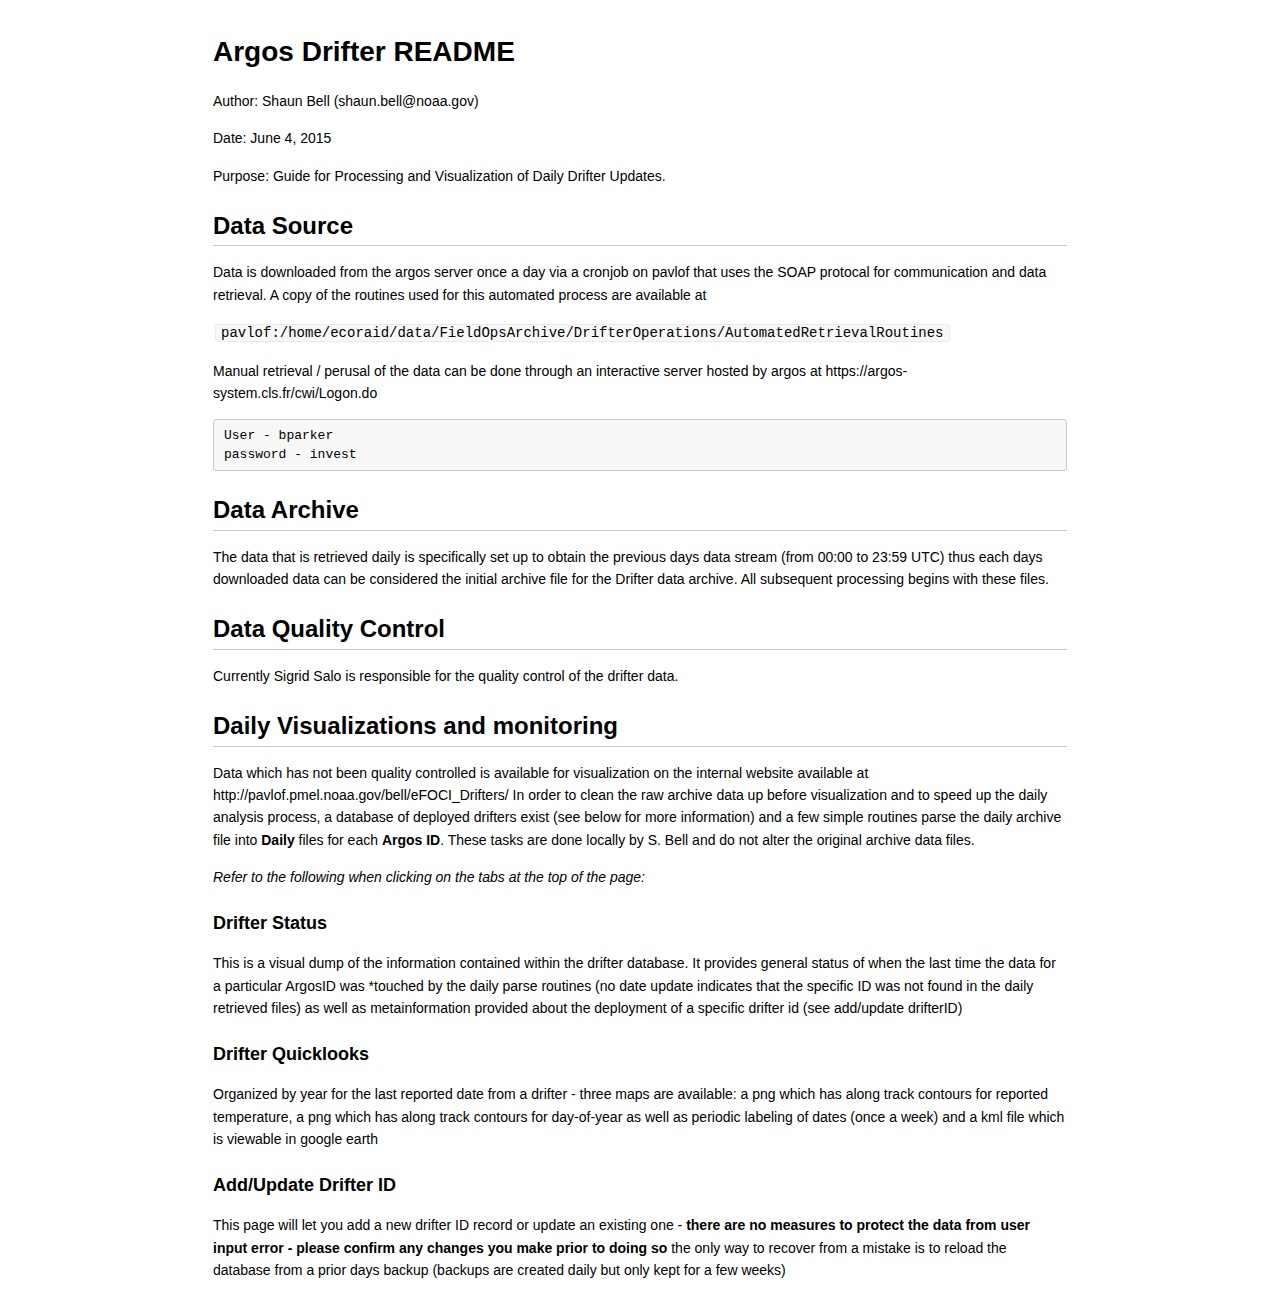
<file: eFOCI_Drifters/ArgosDrifter_README.html>
<!DOCTYPE html><html>

<head>
<meta charset="utf-8">
<title>ArgosDrifter_README</title>
<style type="text/css">
body {
  font-family: Helvetica, arial, sans-serif;
  font-size: 14px;
  line-height: 1.6;
  padding-top: 10px;
  padding-bottom: 10px;
  background-color: white;
  padding: 30px; }

body > *:first-child {
  margin-top: 0 !important; }
body > *:last-child {
  margin-bottom: 0 !important; }

a {
  color: #4183C4; }
a.absent {
  color: #cc0000; }
a.anchor {
  display: block;
  padding-left: 30px;
  margin-left: -30px;
  cursor: pointer;
  position: absolute;
  top: 0;
  left: 0;
  bottom: 0; }

h1, h2, h3, h4, h5, h6 {
  margin: 20px 0 10px;
  padding: 0;
  font-weight: bold;
  -webkit-font-smoothing: antialiased;
  cursor: text;
  position: relative; }

h1:hover a.anchor, h2:hover a.anchor, h3:hover a.anchor, h4:hover a.anchor, h5:hover a.anchor, h6:hover a.anchor {
  background: url([data-uri]) no-repeat 10px center;
  text-decoration: none; }

h1 tt, h1 code {
  font-size: inherit; }

h2 tt, h2 code {
  font-size: inherit; }

h3 tt, h3 code {
  font-size: inherit; }

h4 tt, h4 code {
  font-size: inherit; }

h5 tt, h5 code {
  font-size: inherit; }

h6 tt, h6 code {
  font-size: inherit; }

h1 {
  font-size: 28px;
  color: black; }

h2 {
  font-size: 24px;
  border-bottom: 1px solid #cccccc;
  color: black; }

h3 {
  font-size: 18px; }

h4 {
  font-size: 16px; }

h5 {
  font-size: 14px; }

h6 {
  color: #777777;
  font-size: 14px; }

p, blockquote, ul, ol, dl, li, table, pre {
  margin: 15px 0; }

hr {
  background: transparent url([data-uri]) repeat-x 0 0;
  border: 0 none;
  color: #cccccc;
  height: 4px;
  padding: 0;
}

body > h2:first-child {
  margin-top: 0;
  padding-top: 0; }
body > h1:first-child {
  margin-top: 0;
  padding-top: 0; }
  body > h1:first-child + h2 {
    margin-top: 0;
    padding-top: 0; }
body > h3:first-child, body > h4:first-child, body > h5:first-child, body > h6:first-child {
  margin-top: 0;
  padding-top: 0; }

a:first-child h1, a:first-child h2, a:first-child h3, a:first-child h4, a:first-child h5, a:first-child h6 {
  margin-top: 0;
  padding-top: 0; }

h1 p, h2 p, h3 p, h4 p, h5 p, h6 p {
  margin-top: 0; }

li p.first {
  display: inline-block; }
li {
  margin: 0; }
ul, ol {
  padding-left: 30px; }

ul :first-child, ol :first-child {
  margin-top: 0; }

dl {
  padding: 0; }
  dl dt {
    font-size: 14px;
    font-weight: bold;
    font-style: italic;
    padding: 0;
    margin: 15px 0 5px; }
    dl dt:first-child {
      padding: 0; }
    dl dt > :first-child {
      margin-top: 0; }
    dl dt > :last-child {
      margin-bottom: 0; }
  dl dd {
    margin: 0 0 15px;
    padding: 0 15px; }
    dl dd > :first-child {
      margin-top: 0; }
    dl dd > :last-child {
      margin-bottom: 0; }

blockquote {
  border-left: 4px solid #dddddd;
  padding: 0 15px;
  color: #777777; }
  blockquote > :first-child {
    margin-top: 0; }
  blockquote > :last-child {
    margin-bottom: 0; }

table {
  padding: 0;border-collapse: collapse; }
  table tr {
    border-top: 1px solid #cccccc;
    background-color: white;
    margin: 0;
    padding: 0; }
    table tr:nth-child(2n) {
      background-color: #f8f8f8; }
    table tr th {
      font-weight: bold;
      border: 1px solid #cccccc;
      margin: 0;
      padding: 6px 13px; }
    table tr td {
      border: 1px solid #cccccc;
      margin: 0;
      padding: 6px 13px; }
    table tr th :first-child, table tr td :first-child {
      margin-top: 0; }
    table tr th :last-child, table tr td :last-child {
      margin-bottom: 0; }

img {
  max-width: 100%; }

span.frame {
  display: block;
  overflow: hidden; }
  span.frame > span {
    border: 1px solid #dddddd;
    display: block;
    float: left;
    overflow: hidden;
    margin: 13px 0 0;
    padding: 7px;
    width: auto; }
  span.frame span img {
    display: block;
    float: left; }
  span.frame span span {
    clear: both;
    color: #333333;
    display: block;
    padding: 5px 0 0; }
span.align-center {
  display: block;
  overflow: hidden;
  clear: both; }
  span.align-center > span {
    display: block;
    overflow: hidden;
    margin: 13px auto 0;
    text-align: center; }
  span.align-center span img {
    margin: 0 auto;
    text-align: center; }
span.align-right {
  display: block;
  overflow: hidden;
  clear: both; }
  span.align-right > span {
    display: block;
    overflow: hidden;
    margin: 13px 0 0;
    text-align: right; }
  span.align-right span img {
    margin: 0;
    text-align: right; }
span.float-left {
  display: block;
  margin-right: 13px;
  overflow: hidden;
  float: left; }
  span.float-left span {
    margin: 13px 0 0; }
span.float-right {
  display: block;
  margin-left: 13px;
  overflow: hidden;
  float: right; }
  span.float-right > span {
    display: block;
    overflow: hidden;
    margin: 13px auto 0;
    text-align: right; }

code, tt {
  margin: 0 2px;
  padding: 0 5px;
  white-space: nowrap;
  border: 1px solid #eaeaea;
  background-color: #f8f8f8;
  border-radius: 3px; }

pre code {
  margin: 0;
  padding: 0;
  white-space: pre;
  border: none;
  background: transparent; }

.highlight pre {
  background-color: #f8f8f8;
  border: 1px solid #cccccc;
  font-size: 13px;
  line-height: 19px;
  overflow: auto;
  padding: 6px 10px;
  border-radius: 3px; }

pre {
  background-color: #f8f8f8;
  border: 1px solid #cccccc;
  font-size: 13px;
  line-height: 19px;
  overflow: auto;
  padding: 6px 10px;
  border-radius: 3px; }
  pre code, pre tt {
    background-color: transparent;
    border: none; }

sup {
    font-size: 0.83em;
    vertical-align: super;
    line-height: 0;
}
* {
	-webkit-print-color-adjust: exact;
}
@media screen and (min-width: 914px) {
    body {
        width: 854px;
        margin:0 auto;
    }
}
@media print {
	table, pre {
		page-break-inside: avoid;
	}
	pre {
		word-wrap: break-word;
	}
}
</style>
</head>
<body>
<h1 id="toc_0">Argos Drifter README</h1>

<p>Author: Shaun Bell (shaun.bell@noaa.gov)   </p>

<p>Date: June 4, 2015</p>

<p>Purpose: Guide for Processing and Visualization of Daily Drifter Updates.</p>

<h2 id="toc_1">Data Source</h2>

<p>Data is downloaded from the argos server once a day via a cronjob on pavlof that uses the SOAP protocal for communication and data retrieval.  A copy of the routines used for this automated process are available at </p>

<p><code>pavlof:/home/ecoraid/data/FieldOpsArchive/DrifterOperations/AutomatedRetrievalRoutines</code>   </p>

<p>Manual retrieval / perusal of the data can be done through an interactive server hosted by argos at https://argos-system.cls.fr/cwi/Logon.do</p>

<pre><code>User - bparker
password - invest</code></pre>

<h2 id="toc_2">Data Archive</h2>

<p>The data that is retrieved daily is specifically set up to obtain the previous days data stream (from 00:00 to 23:59 UTC) thus each days downloaded data can be considered the initial archive file for the Drifter data archive.  All subsequent processing begins with these files.</p>

<h2 id="toc_3">Data Quality Control</h2>

<p>Currently Sigrid Salo is responsible for the quality control of the drifter data.</p>

<h2 id="toc_4">Daily Visualizations and monitoring</h2>

<p>Data which has not been quality controlled is available for visualization on the internal website available at http://pavlof.pmel.noaa.gov/bell/eFOCI_Drifters/  In order to clean the raw archive data up before visualization and to speed up the daily analysis process, a database of deployed drifters exist (see below for more information) and a few simple routines parse the daily archive file into <strong>Daily</strong> files for each <strong>Argos ID</strong>. These tasks are done locally by S. Bell and do not alter the original archive data files.</p>

<p><em>Refer to the following when clicking on the tabs at the top of the page:</em></p>

<h3 id="toc_5">Drifter Status</h3>

<p>This is a visual dump of the information contained within the drifter database. It provides general status of when the last time the data for a particular ArgosID was *touched by the daily parse routines (no date update indicates that the specific ID was not found in the daily retrieved files) as well as metainformation provided about the deployment of a specific drifter id (see add/update drifterID)</p>

<h3 id="toc_6">Drifter Quicklooks</h3>

<p>Organized by year for the last reported date from a drifter - three maps are available: a png which has along track contours for reported temperature, a png which has along track contours for day-of-year as well as periodic labeling of dates (once a week) and a kml file which is viewable in google earth</p>

<h3 id="toc_7">Add/Update Drifter ID</h3>

<p>This page will let you add a new drifter ID record or update an existing one - <strong>there are no measures to protect the data from user input error - please confirm any changes you make prior to doing so</strong> the only way to recover from a mistake is to reload the database from a prior days backup (backups are created daily but only kept for a few weeks)</p>


</body>

</html>
</file>
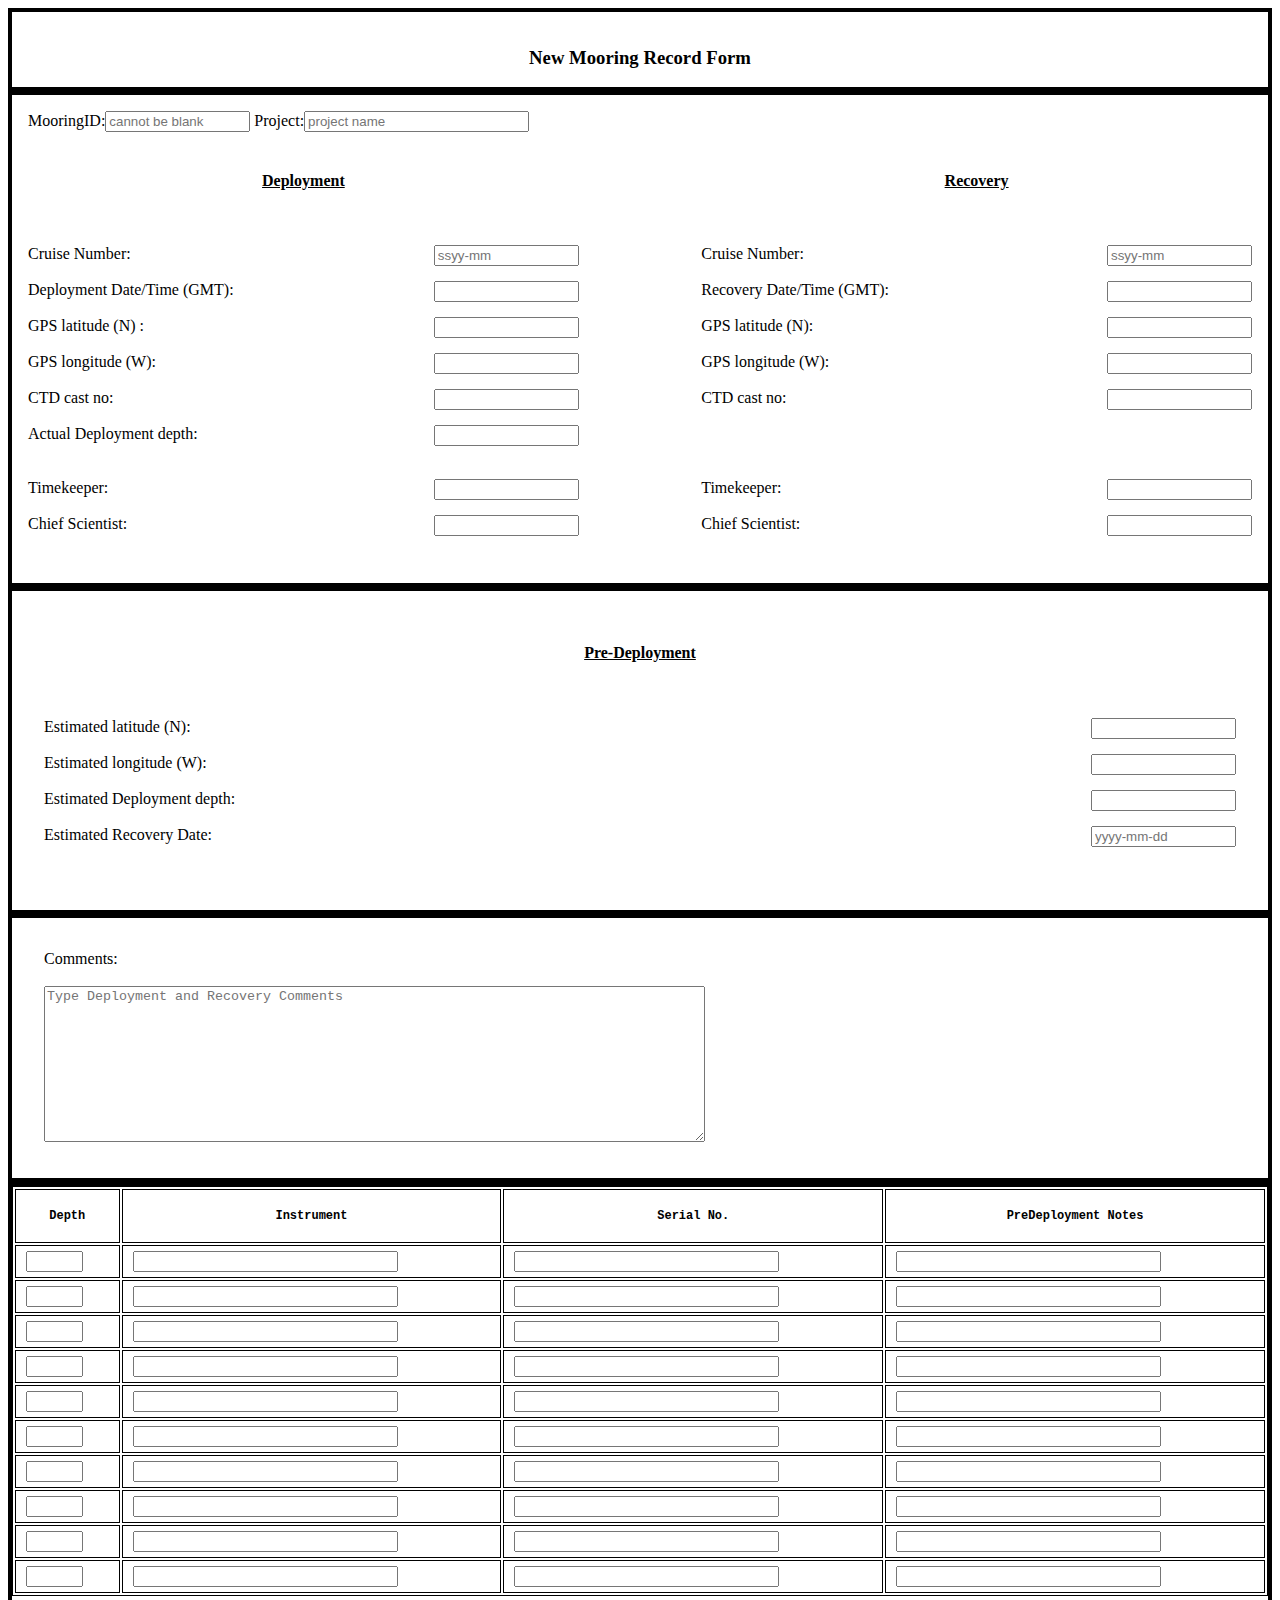
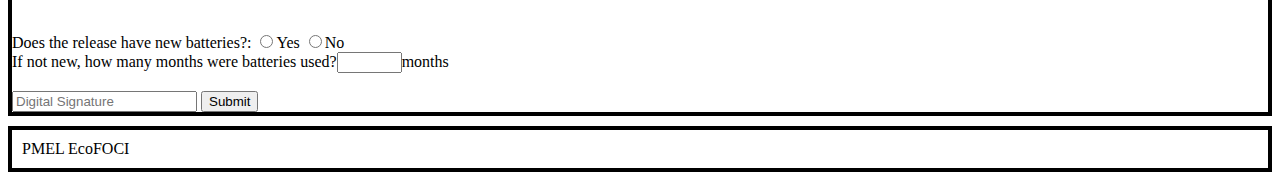
<file: eFOCI_Mooring_logs/mooring_record_create.html>
<!DOCTYPE HTML PUBLIC "-//W3C//DTD HTML 4.01 
Transitional//EN" 
"http://www.w3.org/TR/html4/loose.dtd">
<html>

<head>
<link rel="stylesheet" type="text/css" href="css/reports.css" />
<title>Form Input Data</title>
</head>



<body>

<div id="container-wrap">
<div id="content-wrap">
    <div id="container">

    <form method="post" action="AddNewMooringRecords.php" id="usrinput">

    
    <div id="header"> <h3>New Mooring Record Form<h3></div>
    
    <!-- start form -->
    <div id="MooringDetails"> 
    MooringID:<input type="text" name="MooringID" size="15" placeholder="cannot be blank" required>
    Project:<input type="text" name="Project" size="25" placeholder="project name" ><br><br>
    <div id="Deployment" > <h4 class="uline">Deployment </h4><br> 
    <p>Cruise Number:<input type="text" name="DeploymentCruiseNumber" size="15"  placeholder="ssyy-mm" class="right" > <br><br>
    Deployment Date/Time (GMT):<input type="text" name="DeploymentDateTimeGMT" size="15" class="right"  > <br><br>
    GPS latitude (N) :<input type="text" name="DeploymentLatitude" size="15" class="right" > <br><br>
    GPS longitude (W):<input type="text" name="DeploymentLongitude" size="15" class="right" > <br><br> 
    CTD cast no:<input type="text" name="DeploymentCTDcastNo" size="15" class="right" > <br><br> 
    Actual Deployment depth:<input type="text" name="DeploymentDepth" size="15" class="right" > <br><br><br>
    Timekeeper:<input type="text" name="DeploymentTimekeeper" size="15" class="right" > <br><br>
    Chief Scientist:<input type="text" name="DeploymentChiefScientist" size="15" class="right" > <br><br></p></div>
    
    <div id="Recovery"> <h4  class="uline">Recovery </h4><br>
    <p>Cruise Number:<input type="text" name="RecoveryCruiseNumber" size="15"  placeholder="ssyy-mm" class="right" > <br><br>
    Recovery Date/Time (GMT):<input type="text" name="RecoveryDateTimeGMT" size="15" class="right" > <br><br>
    GPS latitude (N):<input type="text" name="RecoveryLatitude" size="15" class="right" > <br><br>
    GPS longitude (W):<input type="text" name="RecoveryLongitude" size="15" class="right" > <br><br> 
    CTD cast no:<input type="text" name="RecoveryCTDcastNo" size="15" class="right" > <br><br> 
    <br><br><br>
    Timekeeper:<input type="text" name="RecoveryTimekeeper" size="15" class="right" > <br><br>
    Chief Scientist:<input type="text" name="RecoveryChiefScientist" size="15" class="right" > <br><br></p></div>

    <div id="clear"></div>
    </div>

    <div id="PreDeployment"> <h4  class="uline">Pre-Deployment </h4><br>
    <p>Estimated latitude (N):<input type="text" name="PreLatitude" size="15" class="right" > <br><br>
    Estimated longitude (W):<input type="text" name="PreLongitude" size="15" class="right" > <br><br> 
    Estimated Deployment depth:<input type="text" name="EstimatedDepth" size="15" class="right" > <br><br>
    Estimated Recovery Date:<input type="text" name="EstimatedRecoveryDate" size="15" placeholder="yyyy-mm-dd" class="right" > <br><br></p>
    </div>    
    
    <div id="Comments"> Comments: <br><br> <textarea form="usrinput" name="Comments" 
        placeholder="Type Deployment and Recovery Comments" rows="10" cols="80"></textarea></div>
    <!-- complex table for all instrument details ARG!!!-->
    <div id="InstrumentDetails"> 
    <table>
    <tr>
    <th> Depth </th>
    <th> Instrument </th>
    <th> Serial No. </th>
    <th> PreDeployment Notes</th>
    </tr>
    <tr>
    <td> <input type="text" name="inst[0][depth]" size="4" > </td>
    <td> <input type="text" name="inst[0][InstType]" size="30" > </td>
    <td> <input type="text" name="inst[0][serialnum]" size="30" > </td>
    <td> <input type="text" name="inst[0][PreDeploymentNotes]" size="30" > </td>
    </tr>    
    <tr>
    <td> <input type="text" name="inst[1][depth]" size="4" > </td>
    <td> <input type="text" name="inst[1][InstType]" size="30" > </td>
    <td> <input type="text" name="inst[1][serialnum]" size="30" > </td>
    <td> <input type="text" name="inst[1][PreDeploymentNotes]" size="30" > </td>
    </tr>
    <tr>
    <td> <input type="text" name="inst[2][depth]" size="4" > </td>
    <td> <input type="text" name="inst[2][InstType]" size="30" > </td>
    <td> <input type="text" name="inst[2][serialnum]" size="30" > </td>
    <td> <input type="text" name="inst[2][PreDeploymentNotes]" size="30" > </td>
    </tr>    
    <tr>
    <td> <input type="text" name="inst[3][depth]" size="4" > </td>
    <td> <input type="text" name="inst[3][InstType]" size="30" > </td>
    <td> <input type="text" name="inst[3][serialnum]" size="30" > </td>
    <td> <input type="text" name="inst[3][PreDeploymentNotes]" size="30" > </td>
    </tr>
    <tr>
    <td> <input type="text" name="inst[4][depth]" size="4" > </td>
    <td> <input type="text" name="inst[4][InstType]" size="30" > </td>
    <td> <input type="text" name="inst[4][serialnum]" size="30" > </td>
    <td> <input type="text" name="inst[4][PreDeploymentNotes]" size="30" > </td>
    </tr>    
    <tr>
    <td> <input type="text" name="inst[5][depth]" size="4" > </td>
    <td> <input type="text" name="inst[5][InstType]" size="30" > </td>
    <td> <input type="text" name="inst[5][serialnum]" size="30" > </td>
    <td> <input type="text" name="inst[5][PreDeploymentNotes]" size="30" > </td>
    </tr>
    <tr>
    <td> <input type="text" name="inst[6][depth]" size="4" > </td>
    <td> <input type="text" name="inst[6][InstType]" size="30" > </td>
    <td> <input type="text" name="inst[6][serialnum]" size="30" > </td>
    <td> <input type="text" name="inst[6][PreDeploymentNotes]" size="30" > </td>
    </tr>    
    <tr>
    <td> <input type="text" name="inst[7][depth]" size="4" > </td>
    <td> <input type="text" name="inst[7][InstType]" size="30" > </td>
    <td> <input type="text" name="inst[7][serialnum]" size="30" > </td>
    <td> <input type="text" name="inst[7][PreDeploymentNotes]" size="30" > </td>
    </tr>
    <tr>
    <td> <input type="text" name="inst[8][depth]" size="4" > </td>
    <td> <input type="text" name="inst[8][InstType]" size="30" > </td>
    <td> <input type="text" name="inst[8][serialnum]" size="30" > </td>
    <td> <input type="text" name="inst[8][PreDeploymentNotes]" size="30" > </td>
    </tr>
    <tr>
    <td> <input type="text" name="inst[9][depth]" size="4" > </td>
    <td> <input type="text" name="inst[9][InstType]" size="30" > </td>
    <td> <input type="text" name="inst[9][serialnum]" size="30" > </td>
    <td> <input type="text" name="inst[9][PreDeploymentNotes]" size="30" > </td>
    </tr>
</table>
    
    <br><br>Does the release have new batteries?: 
            <input type="radio" name="Release" value="y">Yes
            <input type="radio" name="Release" value="n">No<br>
    If not new, how many months were batteries used?<input type="text" name="release_batt" size="5">months
            
    <br><br><input type="text" name="Recorder" size="20" placeholder="Digital Signature">
            <input type="submit" name="submit" value="Submit">
            </form><br></div>
    <div id="footer"> PMEL EcoFOCI</div>
    <div id="bottom"> </div>
    </div>
</div>
</div>
 
</body>
</html>
</file>
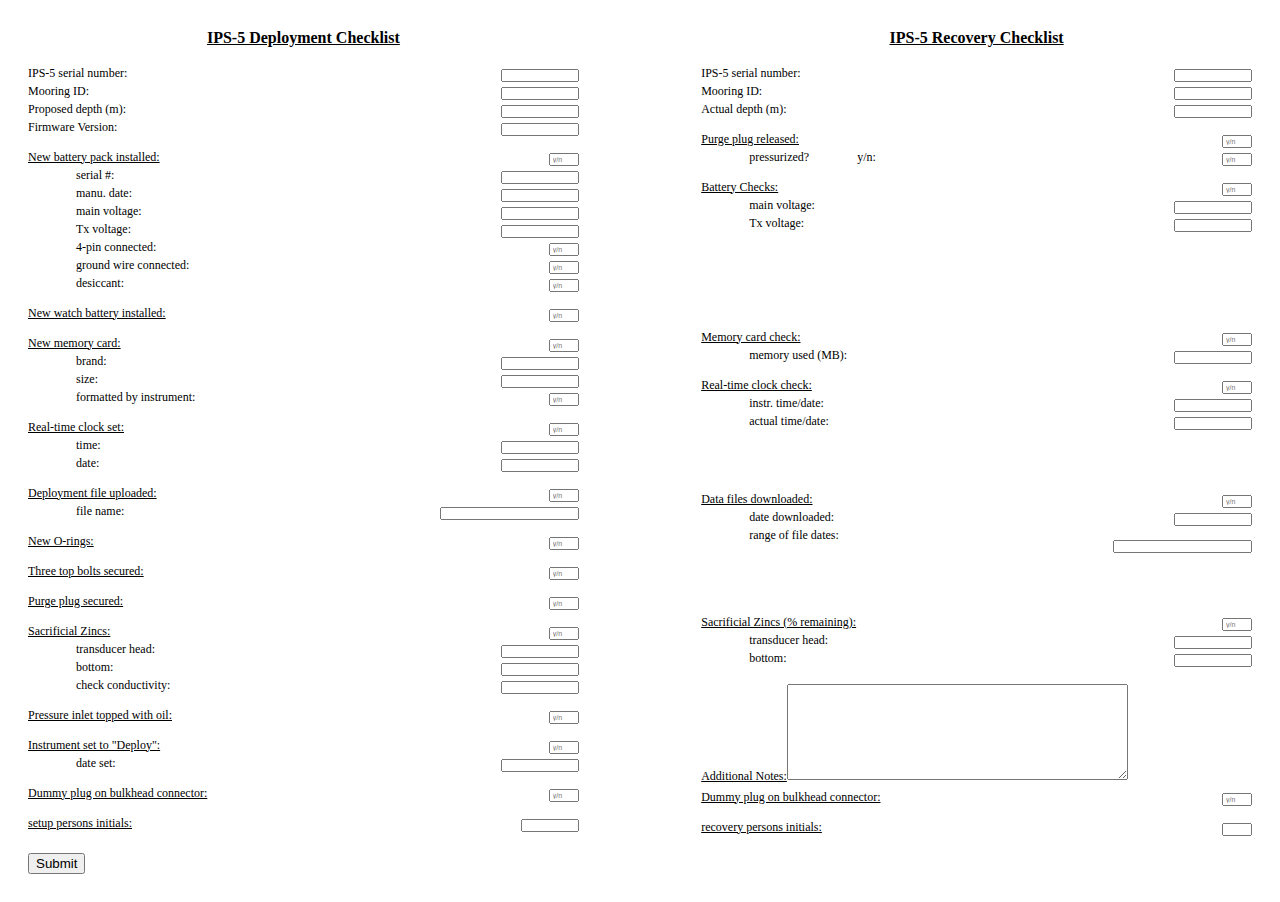
<file: ice_profilers/IPSChecklistForm.html>
<!DOCTYPE HTML PUBLIC "-//W3C//DTD HTML 4.01 
Transitional//EN" 
"http://www.w3.org/TR/html4/loose.dtd">
<html>

<head>
<link rel="stylesheet" type="text/css" href="reports.css" />
<title>IPS Checklist Form</title>
<style>
	tab { padding-left: 4em; }
	p.small { line-height: 75%; font-size:12px }
</style>
</head>

<body>

<div id="container-wrap">
<div id="content-wrap">
	<div id="container">

	<form method="post" action="AddNewIPSRecord.php" id="usrinput">

	<!-- Instrument Deployment  -->
	<div id="Deployment" > <h4 class="uline">IPS-5 Deployment Checklist </h4>

	<p class="small">
	IPS-5 serial number:<input type="text" name="IPSSerialNo" size="15" class="right" > <br><br>
	Mooring ID:<input type="text" name="DeployMooringID" size="15" class="right"  > <br><br>
	Proposed depth (m):<input type="text" name="ProposedDepth" size="15" class="right" > <br><br>
	Firmware Version:<input type="text" name="FirmwareVersion" size="15" class="right" > <br><br> 
	</p>

	<p class="small">
	<u>New battery pack installed:</u><input type="text" name="NewBattPack" placeholder="y/n" size="3" class="right" > <br><br> 
	<tab>serial #:<input type="text" name="BattSerialNo" size="15" class="right" > <br><br>
	<tab>manu. date:<input type="text" name="BattManDate" size="15" class="right" > <br><br>
	<tab>main voltage:<input type="text" name="BattMainVolt" size="15" class="right" > <br><br>
	<tab>Tx voltage:<input type="text" name="BattTxVolt" size="15" class="right" > <br><br>
	<tab>4-pin connected:<input type="text" name="FourPinConn"  placeholder="y/n" size="3" class="right" > <br><br>
	<tab>ground wire connected:<input type="text" name="GroundWireConn"  placeholder="y/n" size="3" class="right" > <br><br>
	<tab>desiccant:<input type="text" name="Dessicant" placeholder="y/n" size="3" class="right" > <br><br>
	</p>

	<p class="small">
	<u>New watch battery installed:</u><input type="text" name="NewWatchBatt" placeholder="y/n" size="3" class="right" > <br><br> 
	</p>

	<p class="small">
	<u>New memory card:</u><input type="text" name="NewMemoryCard" placeholder="y/n" size="3" class="right" > <br><br> 
	<tab>brand:<input type="text" name="MemBrand" size="15" class="right" > <br><br>
	<tab>size:<input type="text" name="MemSize" size="15" class="right" > <br><br>
	<tab>formatted by instrument:<input type="text" name="MemFormattedByInst" placeholder="y/n" size="3" class="right" > <br><br>
	</p>

	<p class="small">
	<u>Real-time clock set:</u><input type="text" name="RealTimeClockSet" placeholder="y/n" size="3" class="right" > <br><br> 
	<tab>time:<input type="text" name="SetTime" size="15" class="right" > <br><br>
	<tab>date:<input type="text" name="SetDate" size="15" class="right" > <br><br>
	</p>

	<p class="small">
	<u>Deployment file uploaded:</u><input type="text" name="DeploymentFileUploaded" placeholder="y/n" size="3" class="right" > <br><br> 
	<tab>file name:<input type="text" name="DeploymentFileName" size="30" class="right" > <br><br>
	</p>

	<p class="small">
	<u>New O-rings:</u><input type="text" name="NewORings" placeholder="y/n" size="3" class="right" > <br><br> 
	</p>

	<p class="small">
	<u>Three top bolts secured:</u><input type="text" name="TopBoltsSecured" placeholder="y/n" size="3" class="right" > <br><br> 
	</p>

	<p class="small">
	<u>Purge plug secured:</u><input type="text" name="PurgePlugSecured" placeholder="y/n" size="3" class="right" > <br><br> 
	</p>

	<p class="small">
	<u>Sacrificial Zincs:</u><input type="text" name="SacrificialZincsDeploy" placeholder="y/n" size="3" class="right" > <br><br> 
	<tab>transducer head:<input type="text" name="ZincTransducerHeadDeploy" size="15" class="right" > <br><br>
	<tab>bottom:<input type="text" name="ZincBottomDeploy" size="15" class="right" > <br><br>
	<tab>check conductivity:<input type="text" name="ZincConductDeploy" size="15" class="right" > <br><br>
	</p>

	<p class="small">
	<u>Pressure inlet topped with oil:</u><input type="text" name="PressInletOil" placeholder="y/n" size="3" class="right" > <br><br> 
	</p>

	<p class="small">
	<u>Instrument set to "Deploy":</u><input type="text" name="InstrumSetDeploy" placeholder="y/n" size="3" class="right" > <br><br> 
	<tab>date set:<input type="text" name="InstrumDateSet" size="15" class="right" > <br><br>
	</p>

	<p class="small">
	<u>Dummy plug on bulkhead connector:</u><input type="text" name="DummyPlugDeploy" placeholder="y/n" size="3" class="right" > <br><br> 
	</p>

	<p class="small">
	<u>setup persons initials:</u><input type="text" name="SetupPersonInitials" size="10" class="right" > <br><br> 
	</p>
					
	</div>




	<!-- ***************************************************************************** -->
	<!-- Instrument Recovery -->
	<div id="Recovery"> <h4  class="uline">IPS-5 Recovery Checklist</h4>

	<p class="small">
	IPS-5 serial number:<input type="text" name="IPSSerialNoR" size="15" class="right" > <br><br>
	Mooring ID:<input type="text" name="RecoveryMooringID" size="15" class="right"  > <br><br>
	Actual depth (m):<input type="text" name="ActualDepth" size="15" class="right" > <br><br>
	</p>

	<p class="small">
	<u>Purge plug released:</u><input type="text" name="PurgePlugRelease" placeholder="y/n" size="3" class="right" > <br><br> 
	<tab>pressurized?<tab>y/n:<input type="text" name="PurgePlugReleasePressurized" placeholder="y/n" size="3" class="right" > <br><br>
	</p>

	<p class="small">
	<u>Battery Checks:</u><input type="text" name="RecBattCheck" placeholder="y/n" size="3" class="right" > <br><br> 
	<tab>main voltage:<input type="text" name="RecBattCheckMainVolt" size="15" class="right" > <br><br>
	<tab>Tx voltage:<input type="text" name="RecBattCheckTxVolt" size="15" class="right" > <br><br>
	</p>

	<br><br><br><br>
	
	<p class="small">
	<u>Memory card check:</u><input type="text" name="RecMemCardCheck" placeholder="y/n" size="3" class="right" > <br><br> 
	<tab>memory used (MB):<input type="text" name="RecMemCardUsed" size="15" class="right" > <br><br>
	</p>

	<p class="small">
	<u>Real-time clock check:</u><input type="text" name="RealTimeClockCheck" placeholder="y/n" size="3" class="right" > <br><br> 
	<tab>instr. time/date:<input type="text" name="InstrCheckTimeDate" size="15" class="right" > <br><br>
	<tab>actual time/date:<input type="text" name="ActualCheckTimeDate" size="15" class="right" > <br><br>
	</p>

	<br><br>

	<p class="small">
	<u>Data files downloaded:</u><input type="text" name="DataDownloaded" placeholder="y/n" size="3" class="right" > <br><br> 
	<tab>date downloaded:<input type="text" name="DateDownloaded" size="15" class="right" > <br><br>
	<tab>range of file dates:<br><input type="text" name="DataDateRange" size="30" class="right" > <br><br>
	</p>

	<br><br>
		
	<p class="small">
	<u>Sacrificial Zincs (% remaining):</u><input type="text" name="SacrificialZincsRecovery" placeholder="y/n" size="3" class="right" > <br><br> 
	<tab>transducer head:<input type="text" name="ZincTransducerHeadRecovery" size="15" class="right" > <br><br>
	<tab>bottom:<input type="text" name="ZincBottomRecovery" size="15" class="right" > <br><br>
	</p>

	<p class="small">
    <u>Additional Notes:</u><textarea form="usrinput" name="Comments" rows="6" cols="40"></textarea>
	</p>

	<p class="small">
	<u>Dummy plug on bulkhead connector:</u><input type="text" name="DummyPlugRecovery" placeholder="y/n" size="3" class="right" > <br><br> 
	</p>
	
	<p class="small">
	<u>recovery persons initials:</u><input type="text" name="RecoveryPersonInitials" size="3" class="right" > <br><br> 
	</p>
	
	</div>

	<div id="clear"></div>
	</div>

	<input type="submit" name="submit" value="Submit" >
	</form><br></div>

	<div id="bottom"> </div>
	</div>
</div>
</div>

</body>
</html>
</file>
<file: eFOCI_Mooring_logs/css/reports.css>
/* Mooring Reports CSS */


/* CONTAINERS
------------------------------*/
 
div#container-wrap {
    background-image: none;
}
 
#content-wrap {
    /* margin:20px 20px 20px 20px; */
    padding: 0
    width:80%;;
    min-height:1px;
}


/* body
------------------------------*/

body {
    background:#FFFFFF;
    width:100%%;
    color:#000000;
    padding:0;
}

h3 {
    text-align: center
}


#header {
    background-image:none;
    background-repeat: no-repeat;
    background-color:#FFFFFF;
    border:4px solid #000000;
    margin:0 0 0 0;
    padding-left:1em;
    padding-right:1em;
    padding-top:1em;
}

#MooringDetails {
    background-image:none;
    background-repeat: no-repeat;

    background-color:#FFFFFF;
    border:4px solid #000000;
    margin:0 0 0 0;
    padding-left:1em;
    padding-right:1em;
    padding-top:1em;
    padding-bottom:1em;
}


#Deployment { /*left handed box */
    background-image:none;
    background-repeat: no-repeat;

    background-color:#FFFFFF;
    float:left;
    width:45%

}

h4 {
    text-align: center
}

.uline {
    text-decoration: underline;
}

.right {
    float:right;
}

.left {
    float:left;
}
.phpoutput {
    font-weight: bold;
    float:right;
}

.commentblock {
    font-weight: bold;
}
#Recovery { /*right handed box */
    background-image:none;
    background-repeat: no-repeat;

    background-color:#FFFFFF;
    float:right;
    width:45%

}

#clear{
    clear: both;
}

#PreDeployment { /* 1st middle box */
    background-image:none;
    background-repeat: no-repeat;

    background-color:#FFFFFF;
    border:4px solid #000000;
    margin:0 0 0 0;
    padding-left:2em;
    padding-right:2em;
    padding-top:2em;
    padding-bottom:2em;
}
#Comments { /* middle box */
    page-break-before:always;
    background-image:none;
    background-repeat: no-repeat;

    background-color:#FFFFFF;
    border:4px solid #000000;
    margin:0 0 0 0;
    padding-left:2em;
    padding-right:2em;
    padding-top:2em;
    padding-bottom:2em;
}
 
td {
    position: relative;
    padding: 5px 10px;
}

tr {
  font-family: monospace;
}

.strikeout td:before {
    content: " ";
    position: absolute;
    top: 50%;
    left: 0;
    border-bottom: 1px solid #111;
    width: 100%;
}

#InstrumentDetails { /*bottom box */
    background-image:none;
    background-repeat: no-repeat;

    background-color:#FFFFFF;
    border:4px solid #000000;
    margin:0 0 0 0;
/*
    padding-left:2em;
    padding-right:2em;
    padding-top:2em;
    padding-bottom:2em;
*/
}

table 
{
width:100%;
border: 1px solid black;}
th
{
font-size:small;
height:50px;
border: 1px solid black;
}
td
{
border: 1px solid black;
}
}
tr
{
border: 1px solid black;
}

.blank_row
{
    height: 10px !important; /* Overwrite any previous rules */
    background-color: #000000;
}

#battery {
    width:80%;
    padding-left:1em;
    font-weight: bold;
}

#footer {
    margin-top:10px;
    margin-bottom:10px;
    padding:10px;
    background-image:none;
    background-repeat: no-repeat;

    background-color:#FFFFFF;
    border:4px solid #000000;
}

#bottom {
    clear:both;
    text-align:right;
}

h5 {
    text-align: center
}

/* submit bottom area
---------------------*/

div {
    box-sizing: border-box;
    
}
.main-container {
    display: flex;
    width: 100%;
    height: 75%;
    max-height: 75%;
    border: 1px solid black;
}
.left-container {
    flex: 0 1 50%;
    min-height: 100%;
    max-width: 50%;
    border: 1px solid black;
    padding: .5em;
}
.right-container {
    min-height: 100%;
    max-width: 50%;
    border: 1px solid black;
    padding: .5em;
    flex-wrap: wrap;
    align-items: flex-start;
}
</file>
<file: ice_profilers/reports.css>
/* Mooring Reports CSS */


/* CONTAINERS
------------------------------*/
 
div#container-wrap {
    background-image: none;
}
 
#content-wrap {
    margin:0px 20px 20px 20px;
    padding: 0
    width:80%;;
    min-height:1px;
}


/* body
------------------------------*/

body {
    background:#FFFFFF;
    width:100%%;
    color:#000000;
    padding:0;
}

h3 {
    text-align: center
}



#header {
    background-image:none;
    background-repeat: no-repeat;
    background-color:#FFFFFF;
    border:4px solid #000000;
    margin:0 0 0 0;
    padding-left:1em;
    padding-right:1em;
    padding-top:1em;
}

#MooringDetails {
    background-image:none;
    background-repeat: no-repeat;

    background-color:#FFFFFF;
    border:4px solid #000000;
    margin:0 0 0 0;
    padding-left:1em;
    padding-right:1em;
    padding-top:1em;
    padding-bottom:1em;
}


#Deployment { /*left handed box */
    background-image:none;
    background-repeat: no-repeat;

    background-color:#FFFFFF;
    float:left;
    width:45%

}


h4 {
    text-align: center
}


.uline {
    text-decoration: underline;
}

.right {
    float:right;
    line-height: 50%; 
    font-size:7px
}

.left {
    float:left;
}
.phpoutput {
    font-weight: bold;
    float:right;
}

.commentblock {
    font-weight: bold;
}
#Recovery { /*right handed box */
    background-image:none;
    background-repeat: no-repeat;

    background-color:#FFFFFF;
    float:right;
    width:45%

}

#clear{
    clear: both;
}

#PreDeployment { /* 1st middle box */
    background-image:none;
    background-repeat: no-repeat;

    background-color:#FFFFFF;
    border:4px solid #000000;
    margin:0 0 0 0;
    padding-left:2em;
    padding-right:2em;
    padding-top:2em;
    padding-bottom:2em;
}
#Comments { /* middle box */
    page-break-before:always;
    background-image:none;
    background-repeat: no-repeat;

    background-color:#FFFFFF;
    border:4px solid #000000;
    margin:0 0 0 0;
    padding-left:2em;
    padding-right:2em;
    padding-top:2em;
    padding-bottom:2em;
}



#InstrumentDetails { /*bottom box */
    background-image:none;
    background-repeat: no-repeat;

    background-color:#FFFFFF;
    border:4px solid #000000;
    margin:0 0 0 0;
    padding-left:2em;
    padding-right:2em;
    padding-top:2em;
    padding-bottom:2em;
}

table 
{
width:100%;
border: 1px solid black;}
th
{
font-size:small;
height:50px;
border: 1px solid black;
}
td
{
border: 1px solid black;
}
}
tr
{
border: 1px solid black;
}

.blank_row
{
    height: 10px !important; /* Overwrite any previous rules */
    background-color: #000000;
}

#footer {
    margin-top:10px;
    margin-bottom:10px;
    padding:10px;
    background-image:none;
    background-repeat: no-repeat;

    background-color:#FFFFFF;
    border:4px solid #000000;
}

#bottom {
    clear:both;
    text-align:right;
}
</file>
